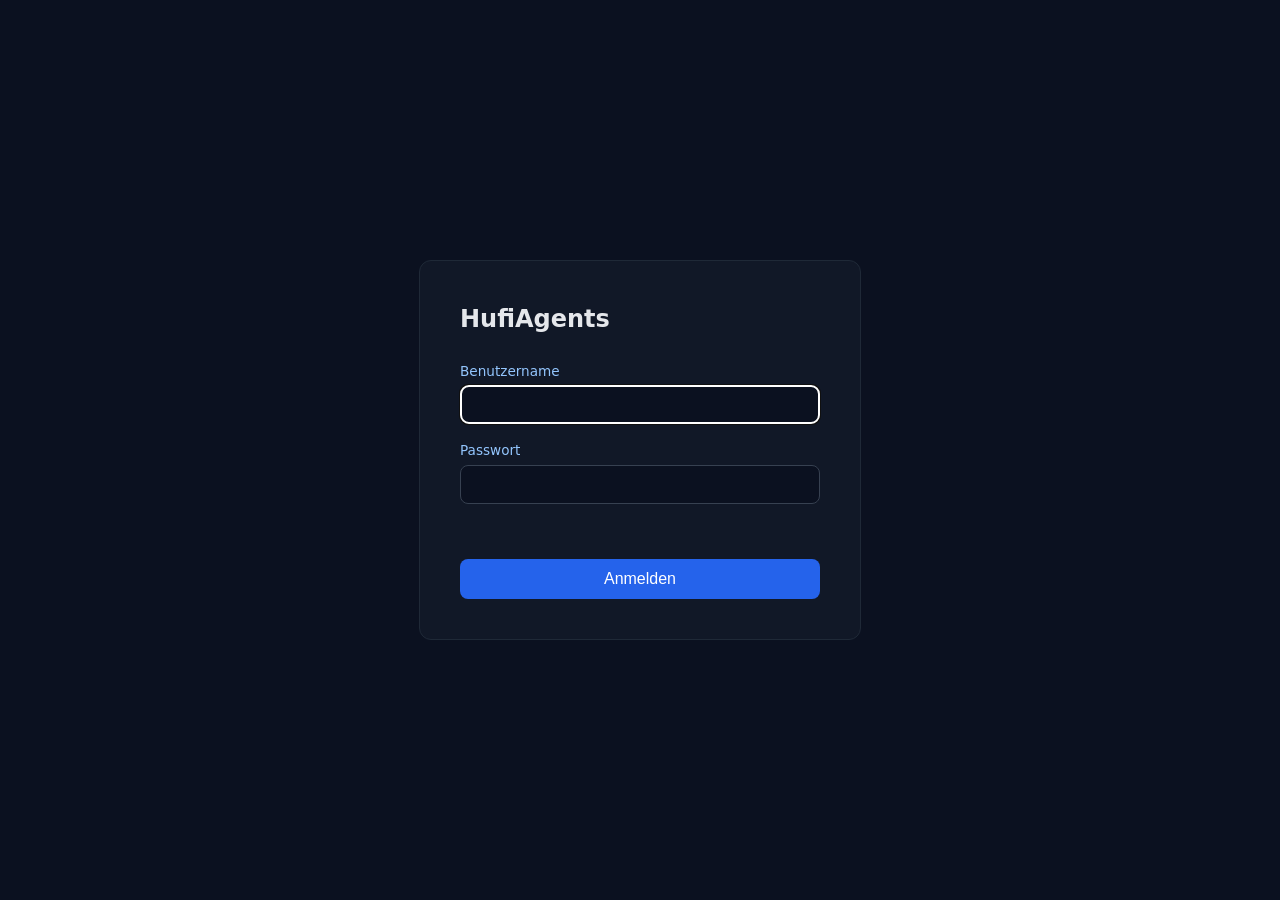
<file: hufiagents/api/login.html>
<!doctype html>
<html lang="de">
<meta charset="utf-8" />
<meta name="viewport" content="width=device-width, initial-scale=1" />
<title>HufiAgents · Anmeldung</title>
<style>
  :root { color-scheme: dark; }
  body {
    font: 16px/1.5 system-ui, sans-serif;
    background: #0b1120;
    color: #e5e7eb;
    display: flex;
    min-height: 100vh;
    align-items: center;
    justify-content: center;
    margin: 0;
  }
  form {
    background: #111827;
    border: 1px solid #1f2937;
    border-radius: 12px;
    padding: 2.5rem;
    width: min(360px, 90vw);
  }
  h1 { margin: 0 0 1.5rem; font-size: 1.5rem; }
  label { display: block; font-size: .85rem; color: #93c5fd; margin: 1rem 0 .25rem; }
  input {
    width: 100%;
    box-sizing: border-box;
    padding: .6rem .75rem;
    border-radius: 8px;
    border: 1px solid #374151;
    background: #0b1120;
    color: #e5e7eb;
    font-size: 1rem;
  }
  button {
    margin-top: 1.5rem;
    width: 100%;
    padding: .7rem;
    border-radius: 8px;
    border: none;
    background: #2563eb;
    color: white;
    font-size: 1rem;
    cursor: pointer;
  }
  button:hover { background: #1d4ed8; }
  #error { color: #f87171; font-size: .85rem; min-height: 1.2rem; margin-top: .75rem; }
</style>
<body>
  <form id="login">
    <h1>HufiAgents</h1>
    <label for="username">Benutzername</label>
    <input id="username" name="username" autocomplete="username" required autofocus />
    <label for="password">Passwort</label>
    <input id="password" name="password" type="password" autocomplete="current-password" required />
    <div id="error"></div>
    <button type="submit">Anmelden</button>
  </form>
  <script>
    document.getElementById('login').addEventListener('submit', async (event) => {
      event.preventDefault();
      const username = document.getElementById('username').value;
      const password = document.getElementById('password').value;
      const errorBox = document.getElementById('error');
      errorBox.textContent = '';
      try {
        const response = await fetch('/login', {
          method: 'POST',
          headers: { 'Content-Type': 'application/json' },
          body: JSON.stringify({ username, password }),
        });
        if (!response.ok) {
          errorBox.textContent = 'Benutzername oder Passwort falsch.';
          return;
        }
        window.location.href = '/';
      } catch (error) {
        errorBox.textContent = 'Verbindung fehlgeschlagen.';
      }
    });
  </script>
</body>
</html>
</file>
